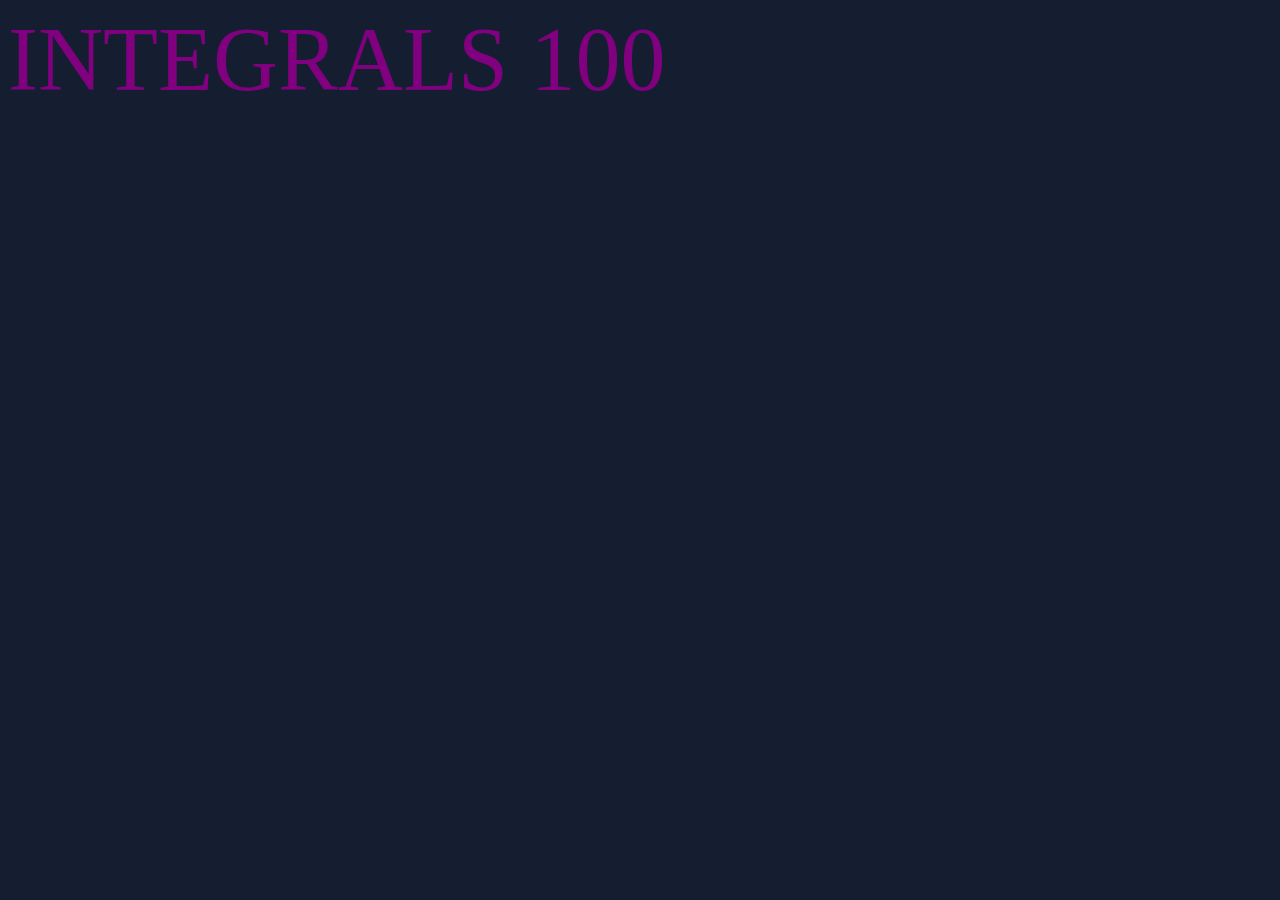
<file: questions/Integrals-100.html>
<!DOCTYPE html>
<html lang="en">
    <head>
        <meta charset="UTF-8">
        <meta http-equiv="X-UA-Compatible" content="IE=edge">
        <meta name="viewport" content="width=device-width, initial-scale=1.0">
        <link rel="stylesheet" href="../styles.css">
        <title>Jeopardy</title>
    </head>
    <body>
        <div class="title_span">
            <h class="title">INTEGRALS 100</h> 
        </div> 
    </body>
</html>
</file>
<file: styles.css>
body {
    position: absolute;
    overflow: visible;
    background-color: #141E30;
}

html {
    scroll-behavior: smooth;
}

::-webkit-scrollbar {
    display: none;
}

@-webkit-keyframes roll {
    from { -webkit-transform: rotate(180deg) }
    to   { -webkit-transform: rotate(360deg) }
}

@-moz-keyframes roll {
    from { -moz-transform: rotate(180deg) }
    to   { -moz-transform: rotate(360deg) }
}

@keyframes roll {
    from { transform: rotate(180deg) }
    to   { transform: rotate(360deg) }
}

.popup-open {
    -moz-animation-name: roll;
    -moz-animation-duration: 1s;
    -moz-animation-iteration-count: 1;
    -webkit-animation-name: roll;
    -webkit-animation-duration: 1s;
    -webkit-animation-iteration-count: 1;
}

.title {
    color: purple;
    text-align: center;
}

.title_span {
    display: flex;
    align-items: center;
    justify-content: center;
    width: 100%;
    font-size: 10vh;
    display: flex;
}

.gameboard {
    width: 100%;
    height: 97vh;
    border: .1vh;
    border-color: red;
    border-style: solid;
    color: blue;
}

.gameboard_smaller {
    width: 100%;
    height: 92vh;
    border: .1vh;
    border-color: red;
    border-style: solid;
    color: blue;
}

.partition {
    height: 6vh;
}

.gameboard_title_row {
    height: 10%;
    border: .1vh;
    border-color: red;
    border-style: solid;
    color: blue;
}

.gameboard_row {
    height: 12%;
    border: .1vh;
    border-color: red;
    border-style: solid;
    color: blue;
}

.gameboard_piece {
    width: 20%;
    border: .1vh;
    border-color: red;
    border-style: solid;
    font-size: 8vh;
    color: blue;
}

.gameboard_piece_sad {
    width: 20%;
    color: purple;
    font-size: 8vh;
}

.gameboard_piece_title {
    border: .5vh;
    border-color: red;
    border-style: solid;
    width: 20%;
    color: purple;
    font-size: 8vh;
}

.gameboard_piece_score {
    width: 20%;
    color: blue;
    font-size: 5vh;
}

.gameboard_piece_cat {
    width: 20%;
    border: .1vh;
    border-color: red;
    border-style: solid;
    color: red;
    font-size: 8vh;
}

.question_title_row {
    height: 20%;
    border: .1vh;
    border-color: red;
    border-style: solid;
    color: blue;
}

.question_question_row {
    height: 40%;
    border: .1vh;
    border-color: red;
    border-style: solid;
    color: blue;
}

.question_rendered_row {
    height: 20%;
    border: .1vh;
    border-color: red;
    border-style: solid;
    color: blue;
}

.question_done_row {
    height: 20%;
    border: .1vh;
    border-color: red;
    border-style: solid;
    color: blue;
}

.gameboard_piece_mini {
    width: 15%;
    color: purple;
    font-size: 5vh;
}

.gameboard_piece_large {
    width: 40%;
    color: purple;
    font-size: 8vh;
}

.overall_gameboard_div_off {
    transform: rotate(0deg);
}

.overall_gameboard_div_on {
    transform: rotate(-180deg);
}

.teambutton {
    color: red;
}
</file>
